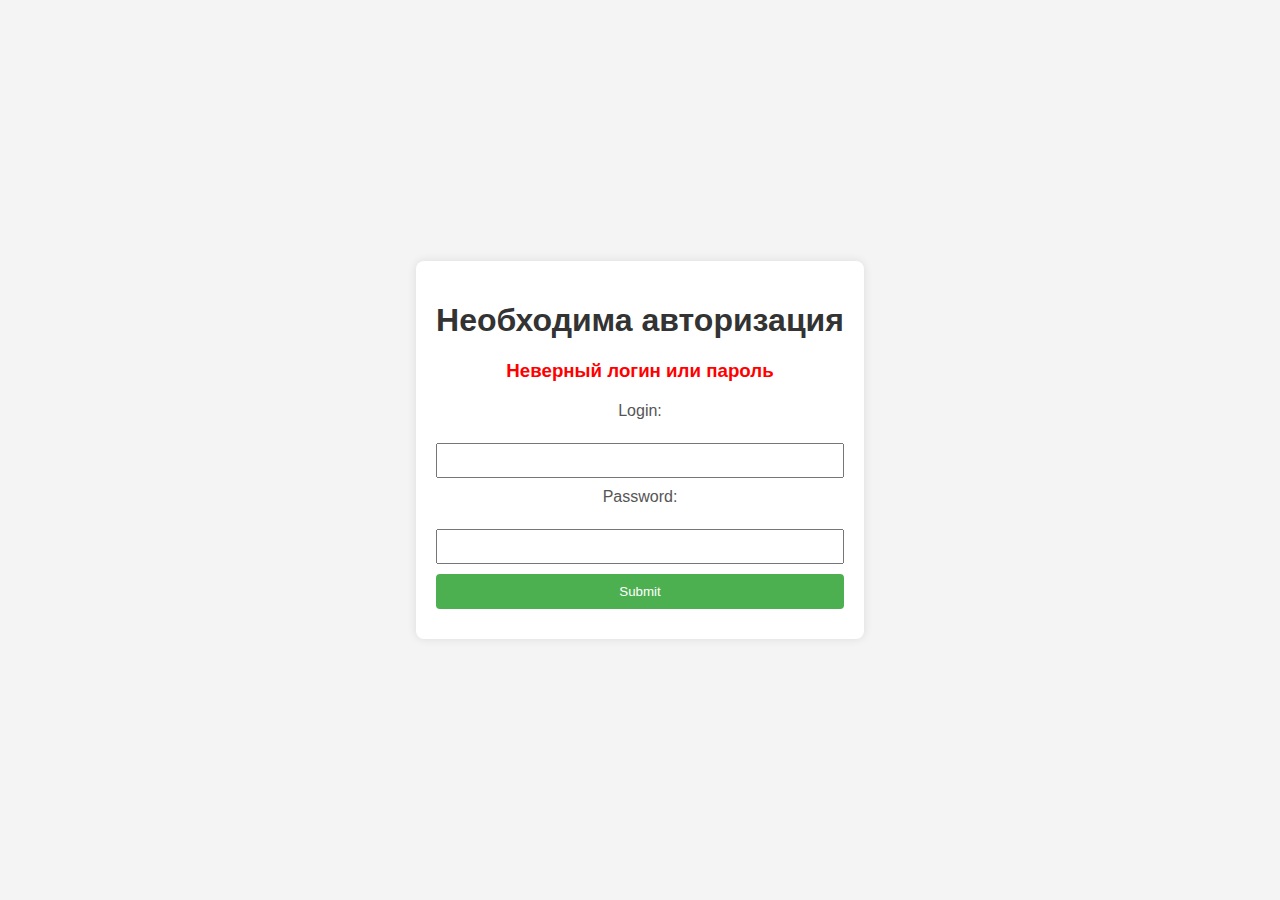
<file: client/templates/login.html>
<!DOCTYPE html>
<html lang="en">

<head>
    <meta charset="UTF-8">
    <meta name="viewport" content="width=device-width, initial-scale=1.0">
    <title>Авторизация</title>
    <style>
        body {
            font-family: Arial, sans-serif;
            text-align: center;
            background-color: #f4f4f4;
            margin: 0;
            padding: 0;
            display: flex;
            align-items: center;
            justify-content: center;
            height: 100vh;
        }

        .container {
            background-color: #ffffff;
            padding: 20px;
            border-radius: 8px;
            box-shadow: 0 0 10px rgba(0, 0, 0, 0.1);
        }

        h1 {
            color: #333333;
        }

        h3 {
            color: #ff0000;
            visibility: {{ wrong_datg_visability }};
        }

        form {
            margin-top: 20px;
        }

        label {
            display: block;
            margin-bottom: 5px;
            color: #555555;
        }

        input {
            width: 100%;
            padding: 8px;
            margin-bottom: 10px;
            box-sizing: border-box;
        }

        input[type="submit"] {
            background-color: #4caf50;
            color: #ffffff;
            padding: 10px 15px;
            border: none;
            border-radius: 4px;
            cursor: pointer;
        }
    </style>
</head>

<body>
    <div class="container">
        <h1>Необходима авторизация</h1>
        <h3>Неверный логин или пароль</h3>
        <form method="post">
            <label for="fname">Login:</label><br>
            <input type="text" id="fname" name="fname"><br>
            <label for="lname">Password:</label><br>
            <input type="text" id="lname" name="lname">
            <input type="submit" value="Submit">
        </form>
    </div>
</body>

</html>
</file>
